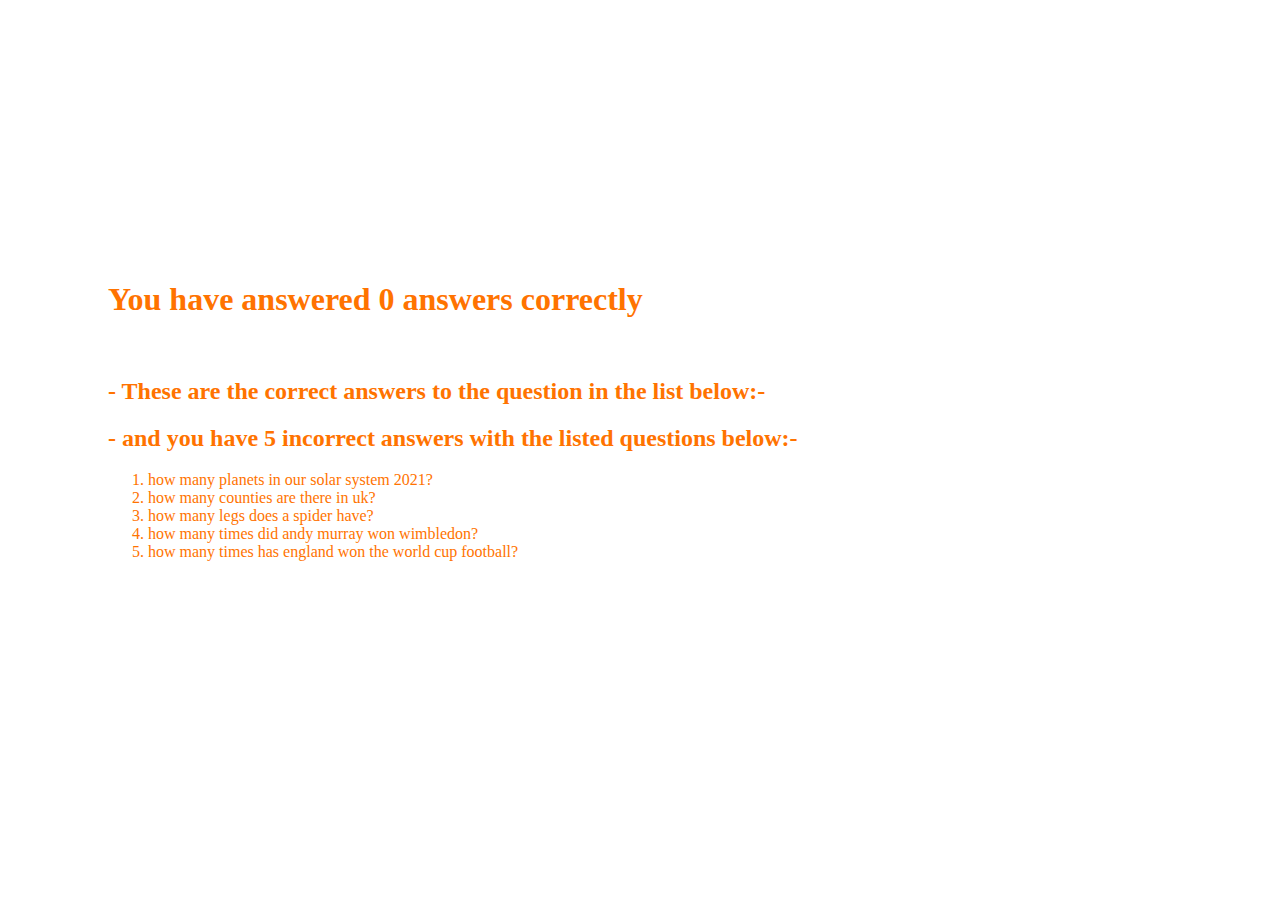
<file: index.html>
<!DOCTYPE html>
<html>
  <head>
    <meta charset="utf-8">
    <meta name="viewport" content="width=device-width, initial-scale=1">
    <title>Quiz Game</title>
    <link href="css/style.css" rel="stylesheet">
    <link href="https://cdn.jsdelivr.net/npm/bootstrap@5.0.0-beta3/dist/css/bootstrap.min.css" rel="stylesheet" integrity="sha384-eOJMYsd53ii+scO/bJGFsiCZc+5NDVN2yr8+0RDqr0Ql0h+rP48ckxlpbzKgwra6" crossorigin="anonymous">
  </head>
  <body>

<div class="container">
       <div class="c-info container-fluid jumbotron bg-info text-center">
      <h1>Quiz Challenge</h1>
      <p>It's time to play the quiz :)</p>
      <br><br>
    </div>


    <div class="container-fluid jumbotron bg-light">
    <main>

    </main>
  </div>

</div>

    <script src="js/quiz.js"></script>
    <script src="https://cdn.jsdelivr.net/npm/bootstrap@5.0.0-beta3/dist/js/bootstrap.bundle.min.js" integrity="sha384-JEW9xMcG8R+pH31jmWH6WWP0WintQrMb4s7ZOdauHnUtxwoG2vI5DkLtS3qm9Ekf" crossorigin="anonymous"></script>
  </body>
</html>
</file>
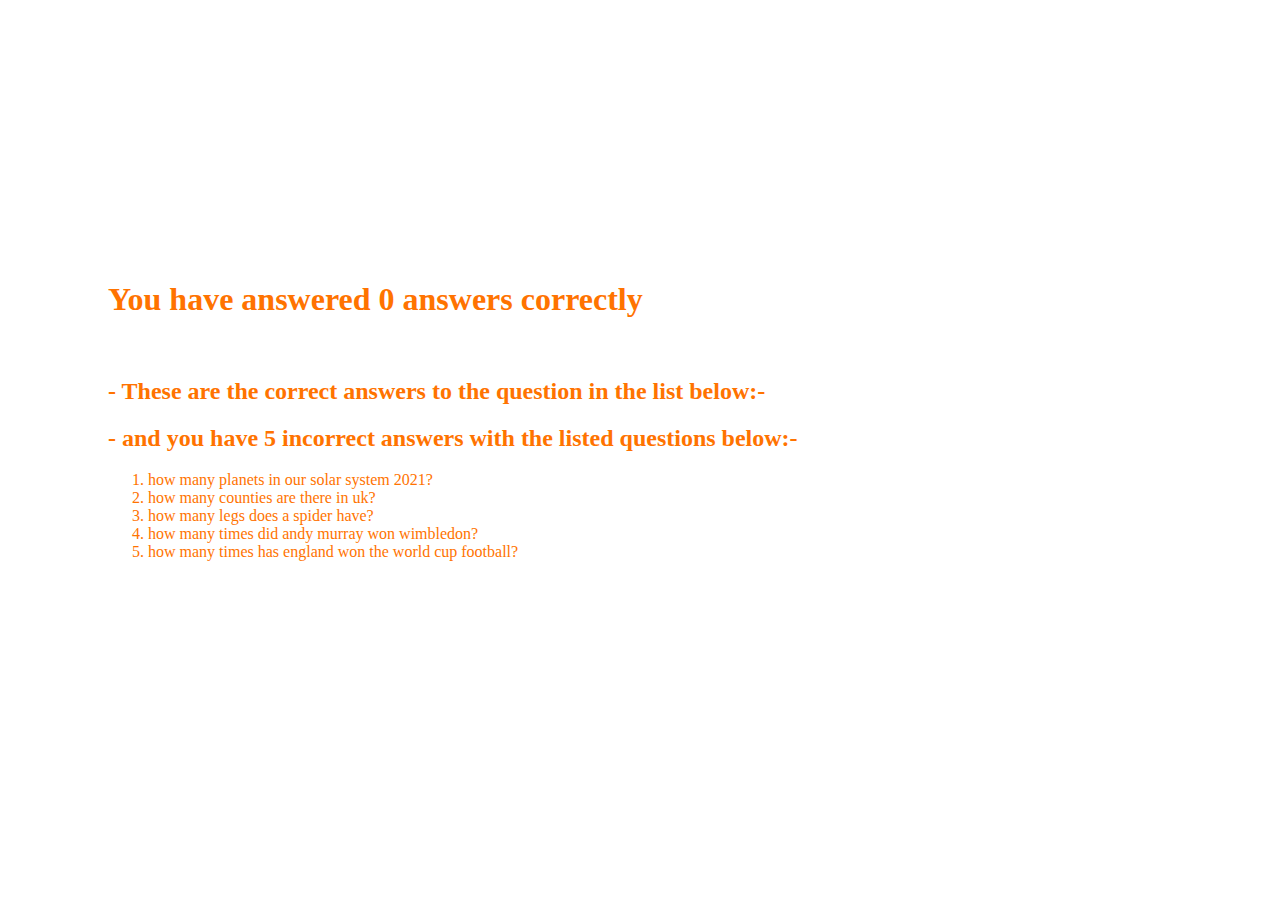
<file: quiz.html>
<!DOCTYPE html>
<html>
  <head>
    <meta charset="utf-8">
    <meta name="viewport" content="width=device-width, initial-scale=1">
    <title>JavaScript Arrays</title>
    <link href="css/style.css" rel="stylesheet">
    <link href="https://cdn.jsdelivr.net/npm/bootstrap@5.0.0-beta3/dist/css/bootstrap.min.css" rel="stylesheet" integrity="sha384-eOJMYsd53ii+scO/bJGFsiCZc+5NDVN2yr8+0RDqr0Ql0h+rP48ckxlpbzKgwra6" crossorigin="anonymous">
  </head>
  <body>

<div class="container">
       <div class="c-info container-fluid jumbotron bg-info text-center">
      <h1>Quiz Challenge</h1>
      <p>It's time to play the quiz.</p>
      <br><br>
    </div>


    <div class="container-fluid jumbotron bg-light">
    <main>

    </main>
  </div>

</div>

    <script src="js/quiz.js"></script>
    <script src="https://cdn.jsdelivr.net/npm/bootstrap@5.0.0-beta3/dist/js/bootstrap.bundle.min.js" integrity="sha384-JEW9xMcG8R+pH31jmWH6WWP0WintQrMb4s7ZOdauHnUtxwoG2vI5DkLtS3qm9Ekf" crossorigin="anonymous"></script>
  </body>
</html>
</file>
<file: css/style.css>
.c-info{
  color:white;
}


main{
  margin-top:10px;
  padding:100px;
  font-family: verdana;
  color: rgb(255, 115, 0);
}
</file>
